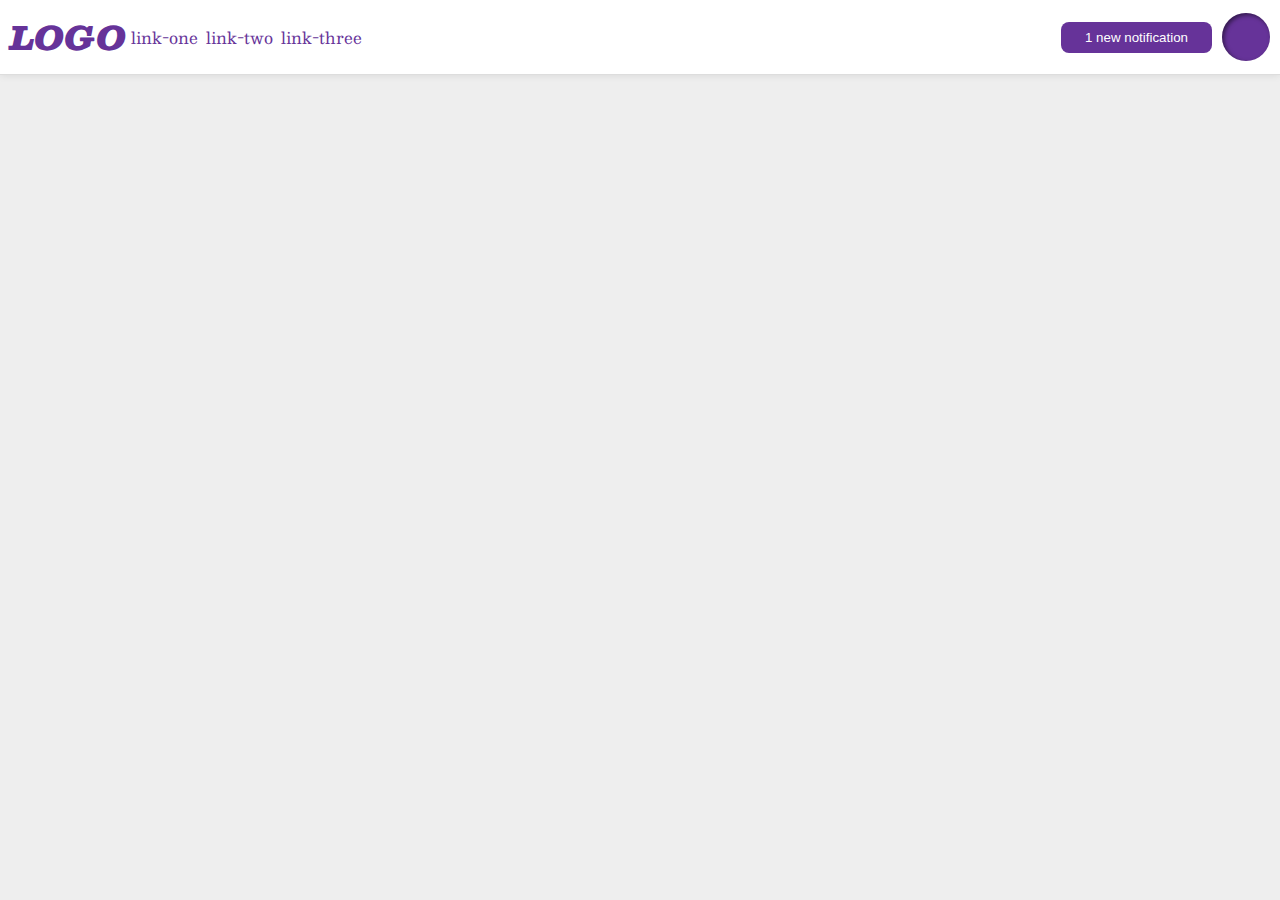
<file: flex/03-flex-header-2/index.html>
<!DOCTYPE html>
<html lang="en">
  <head>
    <meta charset="UTF-8">
    <meta http-equiv="X-UA-Compatible" content="IE=edge">
    <meta name="viewport" content="width=device-width, initial-scale=1.0">
    <title>Flex Header 2</title>
    <link rel="stylesheet" href="style.css">
  </head>
  <body>
    <div class="header">
      <div class="logo">
        LOGO
      </div>
      <div>
        <ul class="links">
          <li><a href="https://google.com">link-one</a></li>
          <li><a href="https://google.com">link-two</a></li>
          <li><a href="https://google.com">link-three</a></li>
        </ul>
      </div>
      <div class = "notification">
        <button class="notifications">
          1 new notification
        </button>
      </div>

      <div class="profile-image"></div>
      
    </div>
  </body>
</html>
</file>
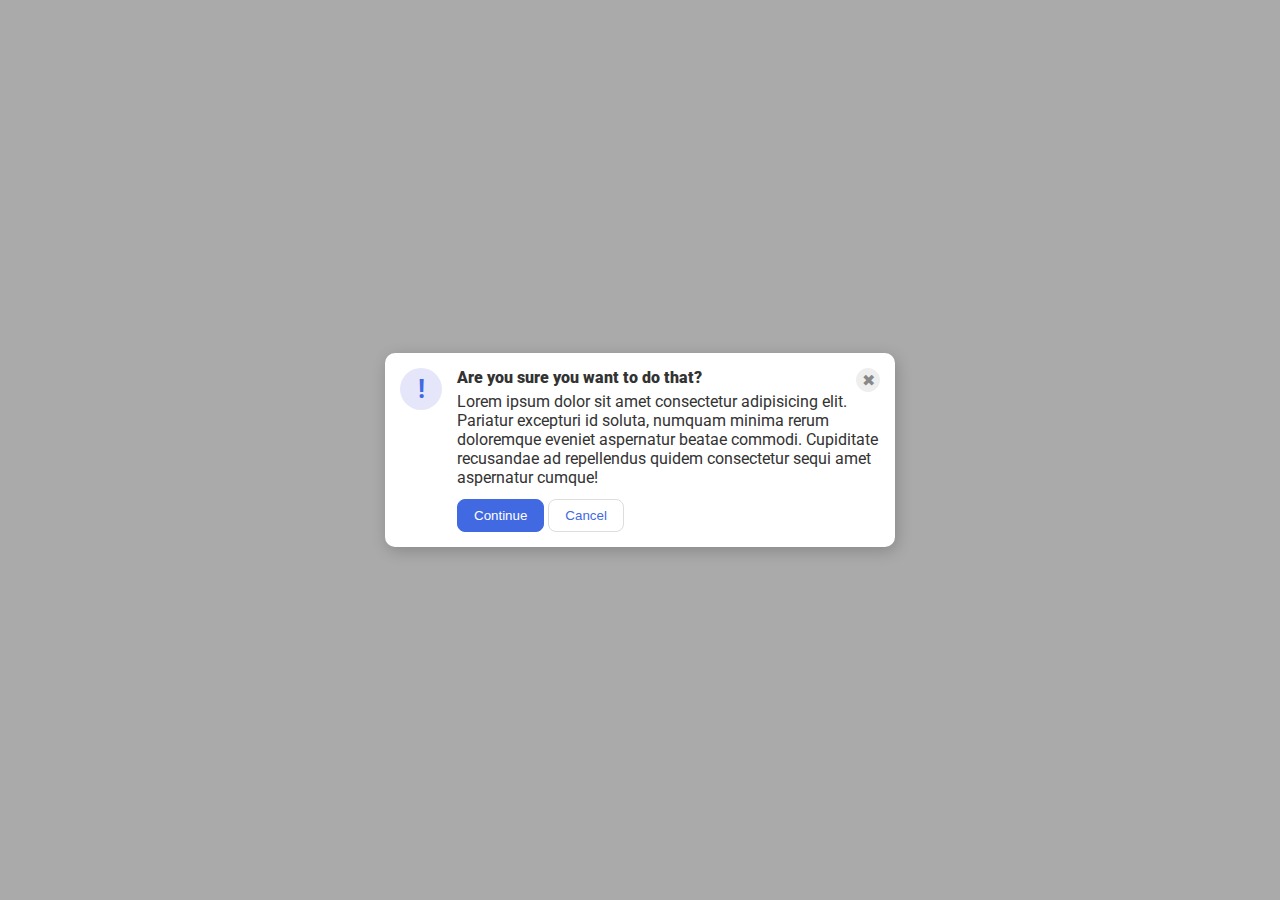
<file: flex/05-flex-modal/index.html>
<!DOCTYPE html>
<html lang="en">
  <head>
    <meta charset="UTF-8">
    <meta http-equiv="X-UA-Compatible" content="IE=edge">
    <meta name="viewport" content="width=device-width, initial-scale=1.0">
    <link rel="stylesheet" href="style.css">
    <title>Modal</title>
  </head>
  <body>
    <div class="modal">
      <div class="icon">!</div>
      <div>
        <div class="title">
          <div class="header">Are you sure you want to do that?</div>
          <button class="close-button">✖</button>
        </div>
        <div class="text">Lorem ipsum dolor sit amet consectetur adipisicing elit. Pariatur excepturi id soluta, numquam minima rerum doloremque eveniet aspernatur beatae commodi. Cupiditate recusandae ad repellendus quidem consectetur sequi amet aspernatur cumque!</div>
        <button class="continue">Continue</button>
        <button class="cancel">Cancel</button>
      </div>
    </div>
  </body>
</html>
</file>
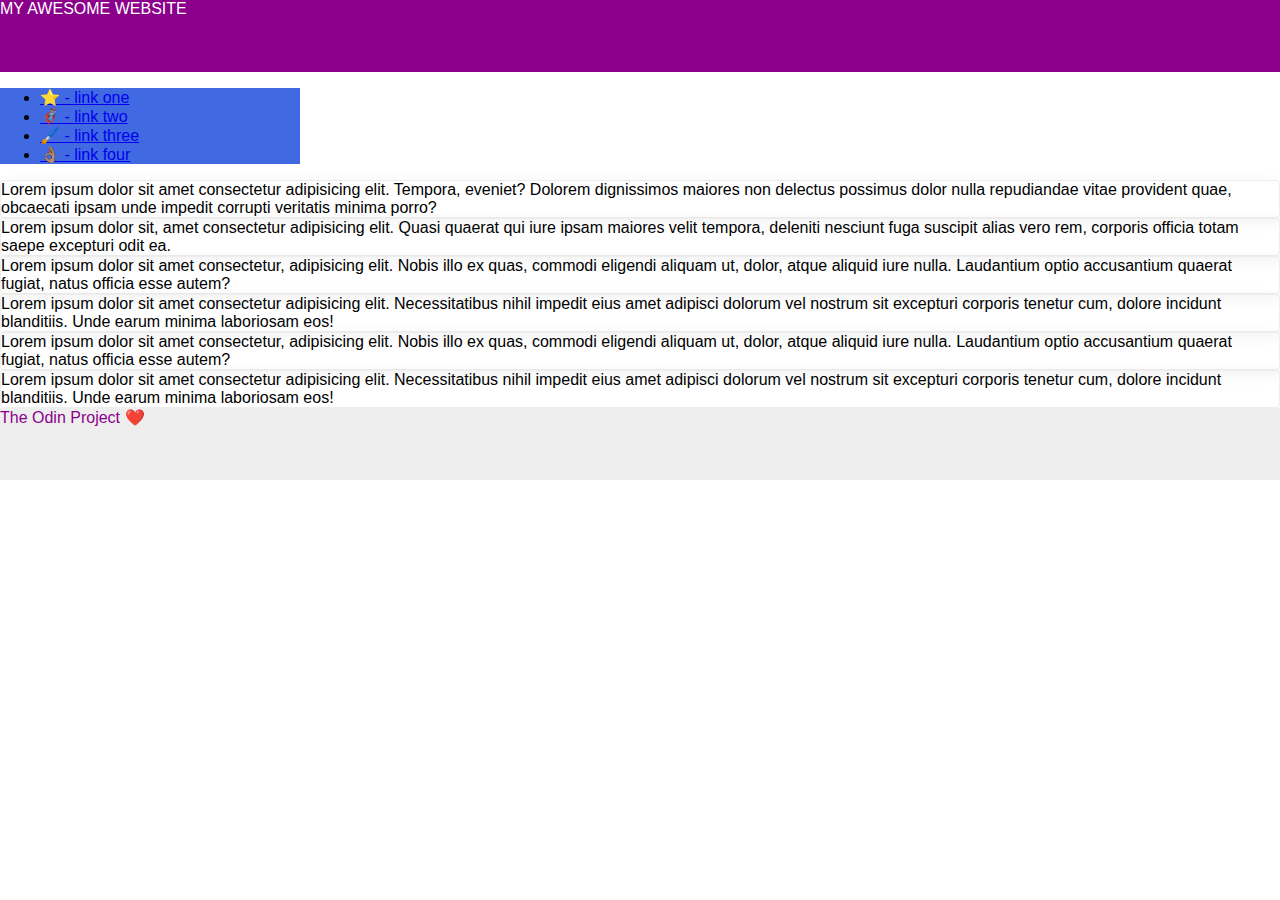
<file: flex/07-flex-layout-2/index.html>
<!DOCTYPE html>
<html lang="en">
  <head>
    <meta charset="UTF-8">
    <meta http-equiv="X-UA-Compatible" content="IE=edge">
    <meta name="viewport" content="width=device-width, initial-scale=1.0">
    <title>The Holy Grail</title>
    <link rel="stylesheet" href="style.css">
  </head>
  <body>
    <div class="header">
      MY AWESOME WEBSITE
    </div>
    
    <div class="sidebar">
      <ul>
        <li><a href="#">⭐ - link one</a></li>
        <li><a href="#">🦸🏽‍♂️ - link two</a></li>
        <li><a href="#">🖌️ - link three</a></li>
        <li><a href="#">👌🏽 - link four</a></li>
      </ul>
    </div>

    <div class="card">Lorem ipsum dolor sit amet consectetur adipisicing elit. Tempora, eveniet? Dolorem dignissimos maiores non delectus possimus dolor nulla repudiandae vitae provident quae, obcaecati ipsam unde impedit corrupti veritatis minima porro?</div>
    <div class="card">Lorem ipsum dolor sit, amet consectetur adipisicing elit. Quasi quaerat qui iure ipsam maiores velit tempora, deleniti nesciunt fuga suscipit alias vero rem, corporis officia totam saepe excepturi odit ea.</div>
    <div class="card">Lorem ipsum dolor sit amet consectetur, adipisicing elit. Nobis illo ex quas, commodi eligendi aliquam ut, dolor, atque aliquid iure nulla. Laudantium optio accusantium quaerat fugiat, natus officia esse autem?</div>
    <div class="card">Lorem ipsum dolor sit amet consectetur adipisicing elit. Necessitatibus nihil impedit eius amet adipisci dolorum vel nostrum sit excepturi corporis tenetur cum, dolore incidunt blanditiis. Unde earum minima laboriosam eos!</div>
    <div class="card">Lorem ipsum dolor sit amet consectetur, adipisicing elit. Nobis illo ex quas, commodi eligendi aliquam ut, dolor, atque aliquid iure nulla. Laudantium optio accusantium quaerat fugiat, natus officia esse autem?</div>
    <div class="card">Lorem ipsum dolor sit amet consectetur adipisicing elit. Necessitatibus nihil impedit eius amet adipisci dolorum vel nostrum sit excepturi corporis tenetur cum, dolore incidunt blanditiis. Unde earum minima laboriosam eos!</div>
    
    <div class="footer">
      The Odin Project ❤️
    </div>
  </body> 
</html>
</file>
<file: flex/03-flex-header-2/style.css>
/* this is some magical font-importing.  
you'll learn about it later. */
@import url('https://fonts.googleapis.com/css2?family=Besley:ital,wght@0,400;1,900&display=swap');

body {
  margin: 0;
  background: #eee;
  font-family: Besley, serif;
}

.header {
  background: white;
  border-bottom: 1px solid #ddd;
  box-shadow: 0 0 8px rgba(0,0,0,.1);
}

.profile-image {
  background: rebeccapurple;
  box-shadow: inset 2px 2px 4px rgba(0,0,0,.5);
  border-radius: 50%;
  width: 48px;
  height: 48px;
}

.logo {
  color: rebeccapurple;
  font-size: 32px;
  font-weight: 900;
  font-style: italic;
}

button {
  border: none;
  border-radius: 8px;
  background: rebeccapurple;
  color: white;
  padding: 8px 24px;
}

a {
  /* this removes the line under our links */
  text-decoration: none;
  color: rebeccapurple;
}

ul {
  list-style-type: none;
}

/* Solution */
.header{
  display: flex;
  align-items: center;
  padding: 10px;
}

ul{
  display: flex;
  gap: 8px;
  padding: 0;
  margin: 5px;
}

.notification{
  /* display: flex; */
  margin-left: auto;
  margin-right: 10px;
}
</file>
<file: flex/05-flex-modal/style.css>
@import url('https://fonts.googleapis.com/css2?family=Roboto:wght@400;700&display=swap');

html, body {
  height: 100%;
}

body {
  font-family: Roboto, sans-serif;
  margin: 0;
  background: #aaa;
  color: #333;
  /* I'll give you this one for free lol */
  display: flex;
  align-items: center;
  justify-content: center;
}

.modal {
  background: white;
  width: 480px;
  border-radius: 10px;
  box-shadow: 2px 4px 16px rgba(0,0,0,.2);

  /* soln */
  display: flex;
  padding:15px;
  gap: 15px;
  align-items:
}

.icon {
  color: royalblue;
  font-size: 26px;
  font-weight: 700;
  background: lavender;
  width: 42px;
  height: 42px;
  border-radius: 50%;
  display: flex;
  align-items: center;
  justify-content: center;
  flex-shrink: 0;
}

.close-button {
  background: #eee;
  border-radius: 50%;
  color: #888;
  font-weight: 400;
  font-size: 16px;
  height: 24px;
  width: 24px;
  display: flex;
  align-items: center;
  justify-content: center;
  border: 1px solid #eee;
  padding: 0;
}

button {
  cursor: pointer;
  padding: 8px 16px;
  border-radius: 8px;
}

button.continue {
  background: royalblue;
  border: 1px solid royalblue;
  color: white;
}

button.cancel {
  background: white;
  border: 1px solid #ddd;
  color: royalblue;
}

/* solution */

.title{
  display: flex;
  font-weight: 1000;
  /* margin-top: 5px; 
  margin-right: 5px; */
}

.close-button{
  margin-left: auto;
}

.text{
  margin-bottom: 12px;
}
</file>
<file: flex/07-flex-layout-2/style.css>
body {
  font-family: -apple-system, BlinkMacSystemFont, 'Segoe UI', Roboto, Oxygen, Ubuntu, Cantarell, 'Open Sans', 'Helvetica Neue', sans-serif;
  margin: 0;
  min-height: 100vh;
}

.header {
  height: 72px;
  background: darkmagenta;
  color: white;
}

.footer {
  height: 72px;
  background: #eee;
  color: darkmagenta;
}

.sidebar {
  width: 300px;
  background: royalblue;
  box-sizing: border-box;
}

.card {
  border: 1px solid #eee;
  box-shadow: 2px 4px 16px rgba(0,0,0,.06);
  border-radius: 4px;
}

/* Solution */
</file>
